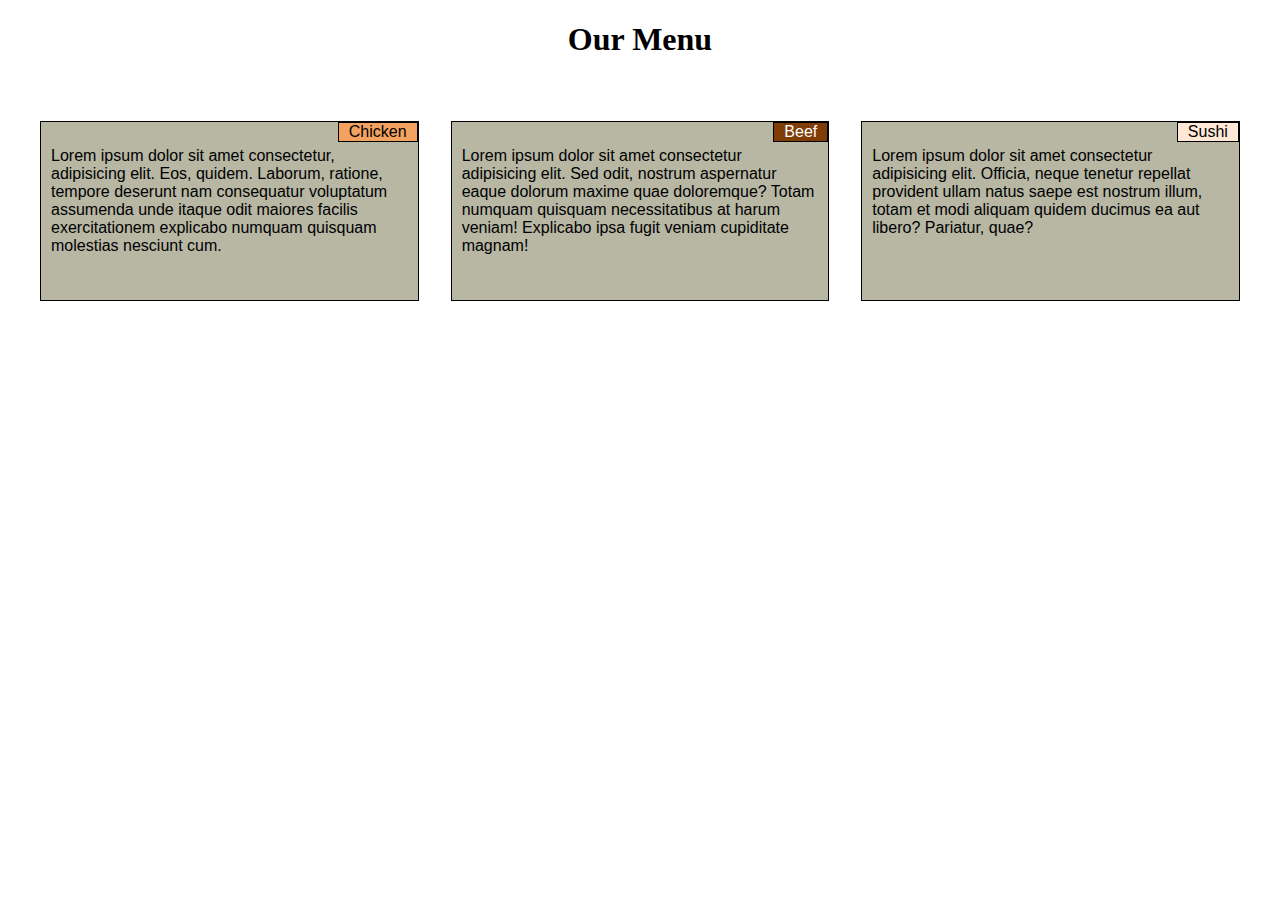
<file: module2-solution/index.html>
<!DOCTYPE html>
<html>

<head>
  <meta charset="utf-8">
  <meta name="viewport" content="width=device-width, initial-scale=1">
  <title>Assignment Solution for Module 2</title>
  <link rel="stylesheet" href="css\styles.css">
</head>

<body>
  <h1>Our Menu</h1>

  <div class="row">
    <div class="col-lg-3 col-md-6">
      <p>
        <span class="chicken">Chicken</span>
        Lorem ipsum dolor sit amet consectetur, adipisicing elit. Eos, quidem. Laborum, ratione, tempore deserunt nam
        consequatur voluptatum assumenda unde itaque odit maiores facilis exercitationem explicabo numquam quisquam
        molestias nesciunt cum.</p>
    </div>
    <div class="col-lg-3 col-md-6">
      <p>
        <span class="Beef">Beef</span>
        Lorem ipsum dolor sit amet consectetur adipisicing elit. Sed odit, nostrum aspernatur eaque dolorum maxime
        quae
        doloremque? Totam numquam quisquam necessitatibus at harum veniam! Explicabo ipsa fugit veniam cupiditate
        magnam!</p>
    </div>
    <div class="col-lg-3 col-md-12">
      <p>
        <span class="Sushi">Sushi</span>
        Lorem ipsum dolor sit amet consectetur adipisicing elit. Officia, neque tenetur repellat provident ullam
        natus
        saepe est nostrum illum, totam et modi aliquam quidem ducimus ea aut libero? Pariatur, quae?</p>
    </div>
  </div>
</body>

</html>
</file>
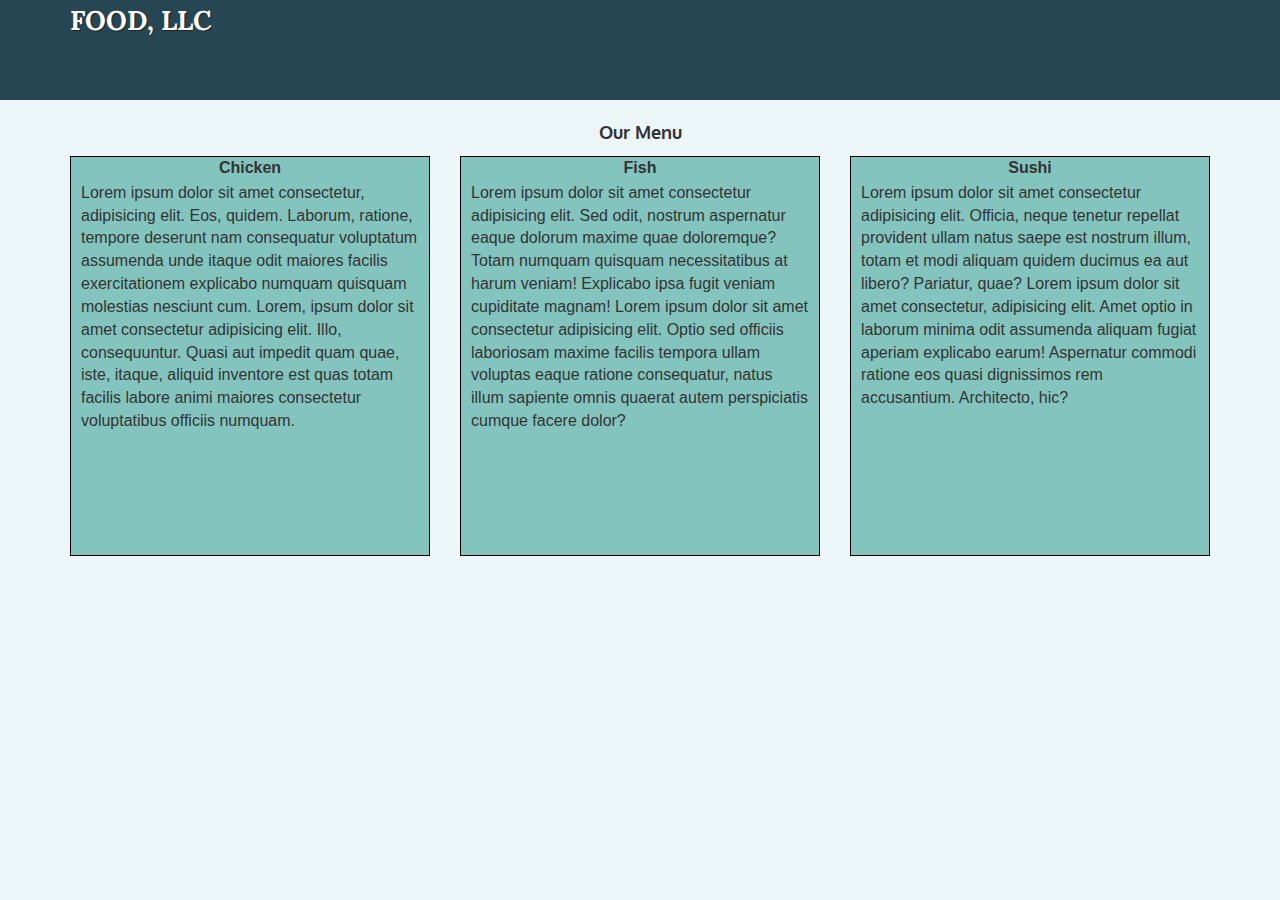
<file: module3-solution/index.html>
<!doctype html>
<html lang="en">

<head>
  <meta charset="utf-8">
  <meta http-equiv="X-UA-Compatible" content="IE=edge">
  <meta name="viewport" content="width=device-width, initial-scale=1">
  <title>Module 3 Solution</title>
  <link rel="stylesheet" href="css/bootstrap.min.css">
  <link rel="stylesheet" href="css/styles.css">
  <link href='https://fonts.googleapis.com/css?family=Oxygen:400,300,700' rel='stylesheet' type='text/css'>
  <link href='https://fonts.googleapis.com/css?family=Lora' rel='stylesheet' type='text/css'>
</head>

<body>
  <header>
    <nav id="header-nav" class="navbar navbar-default">
      <div class="container">
        <div class="navbar-header">

          <div class="navbar-brand">
            <a href="index.html">
              <h1>Food, LLC</h1>
            </a>
          </div>

          <button type="button" class="navbar-toggle collapsed" data-toggle="collapse" data-target="#collapsable-nav"
            aria-expanded="false">
            <span class="sr-only">Toggle navigation</span>
            <span class="icon-bar"></span>
            <span class="icon-bar"></span>
            <span class="icon-bar"></span>
          </button>
        </div>

        <div id="collapsable-nav" class="collapse navbar-collapse">
          <ul id="nav-list" class="nav navbar-nav navbar-right">
            <li>
              <a href="#chicken" class="visible-xs">
                <br class="hidden-xs">Chicken</a>
            </li>
            <li>
              <a href="#Fish" class="visible-xs">
                <br class="hidden-xs">Fish</a>
            </li>
            <li>
              <a href="#Sushi" class="visible-xs">
                <br class="hidden-xs">Sushi</a>
            </li>
          </ul><!-- #nav-list -->
        </div><!-- .collapse .navbar-collapse -->
      </div><!-- .container -->
    </nav><!-- #header-nav -->
  </header>

  <div id="main-content" class="container">
    <div class="text-center">
      <p class="ourMenu">Our Menu</p>
    </div>

    <div id="home-tiles" class="row">
      <div class="col-md-4 col-sm-6 col-xs-12">
        <p class="Menu">
          <span id="chicken" class="chicken">Chicken</span>
          Lorem ipsum dolor sit amet consectetur, adipisicing elit. Eos, quidem. Laborum, ratione, tempore deserunt nam
          consequatur voluptatum assumenda unde itaque odit maiores facilis exercitationem explicabo numquam quisquam
          molestias nesciunt cum. Lorem, ipsum dolor sit amet consectetur adipisicing elit. Illo, consequuntur. Quasi
          aut impedit quam quae, iste, itaque, aliquid inventore est quas totam facilis labore animi maiores consectetur
          voluptatibus officiis numquam.</p>
      </div>
      <div class="col-md-4 col-sm-6 col-xs-12">
        <p class="Menu">
          <span id="Fish" class="Beef">Fish</span>
          Lorem ipsum dolor sit amet consectetur adipisicing elit. Sed odit, nostrum aspernatur eaque dolorum maxime
          quae
          doloremque? Totam numquam quisquam necessitatibus at harum veniam! Explicabo ipsa fugit veniam cupiditate
          magnam! Lorem ipsum dolor sit amet consectetur adipisicing elit. Optio sed officiis laboriosam maxime facilis
          tempora ullam voluptas eaque ratione consequatur, natus illum sapiente omnis quaerat autem perspiciatis cumque
          facere dolor?</p>
      </div>
      <div class="col-md-4 col-sm-12 col-xs-12">
        <p class="Menu">
          <span id="Sushi" class="Sushi">Sushi</span>
          Lorem ipsum dolor sit amet consectetur adipisicing elit. Officia, neque tenetur repellat provident ullam
          natus
          saepe est nostrum illum, totam et modi aliquam quidem ducimus ea aut libero? Pariatur, quae? Lorem ipsum dolor
          sit amet consectetur, adipisicing elit. Amet optio in laborum minima odit assumenda aliquam fugiat aperiam
          explicabo earum! Aspernatur commodi ratione eos quasi dignissimos rem accusantium. Architecto, hic? </p>
      </div>
    </div><!-- End of #home-tiles -->
  </div><!-- End of #main-content -->


  <!-- jQuery (Bootstrap JS plugins depend on it) -->
  <script src="js/jquery-2.1.4.min.js"></script>
  <script src="js/bootstrap.min.js"></script>
  <script src="js/script.js"></script>
</body>

</html>
</file>
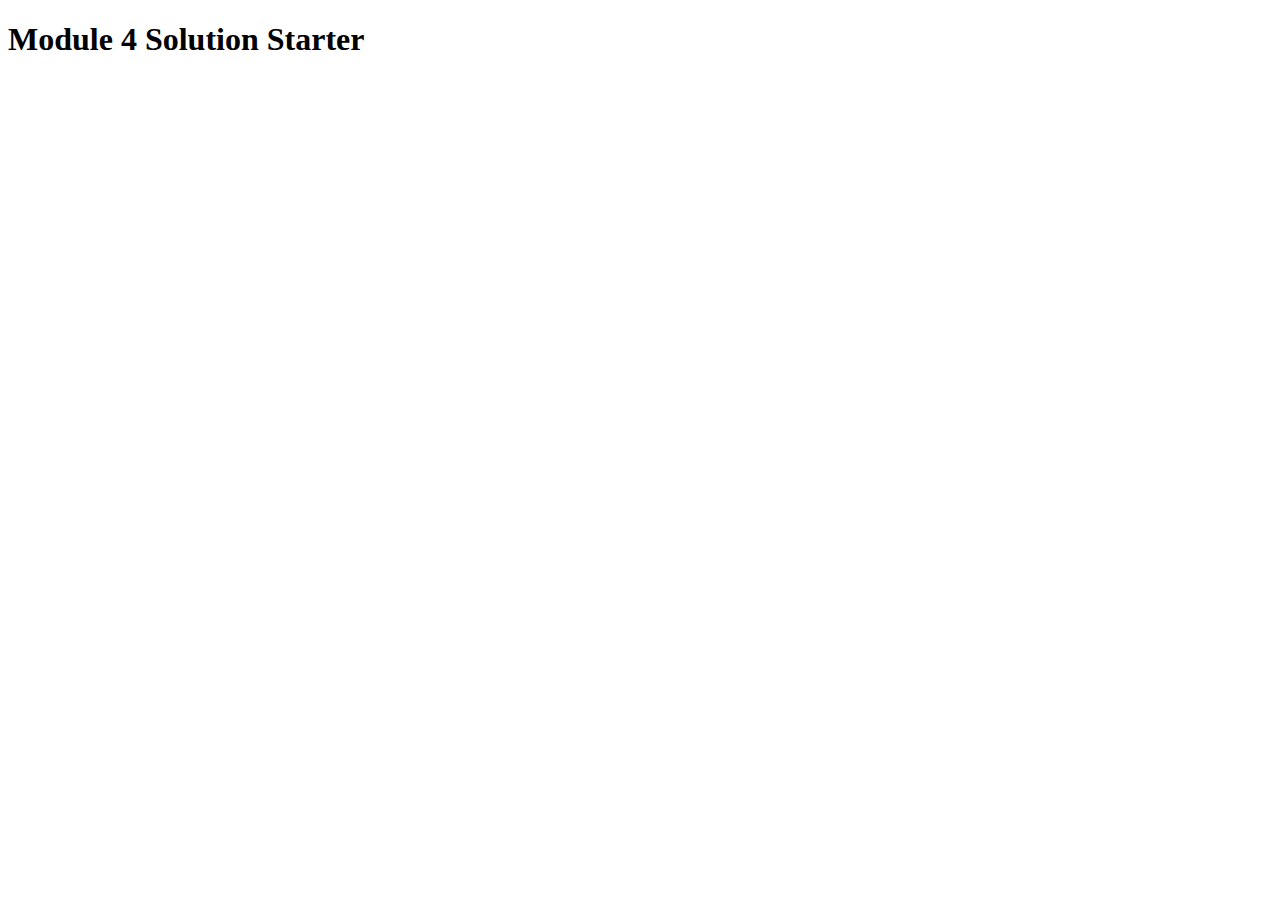
<file: module4-solution/index.html>
<!DOCTYPE html>
<html>
<head>
  <meta charset="utf-8">
  <title>Module 4 Solution Starter</title>
  <script>
    var names = []; // DO NOT REMOVE
  </script>
  <script src="SpeakHello.js"></script>
  <script src="SpeakGoodBye.js"></script>
  <script src="script.js"></script>
</head>
<body>
  <h1>Module 4 Solution Starter</h1>
</body>
</html>
</file>
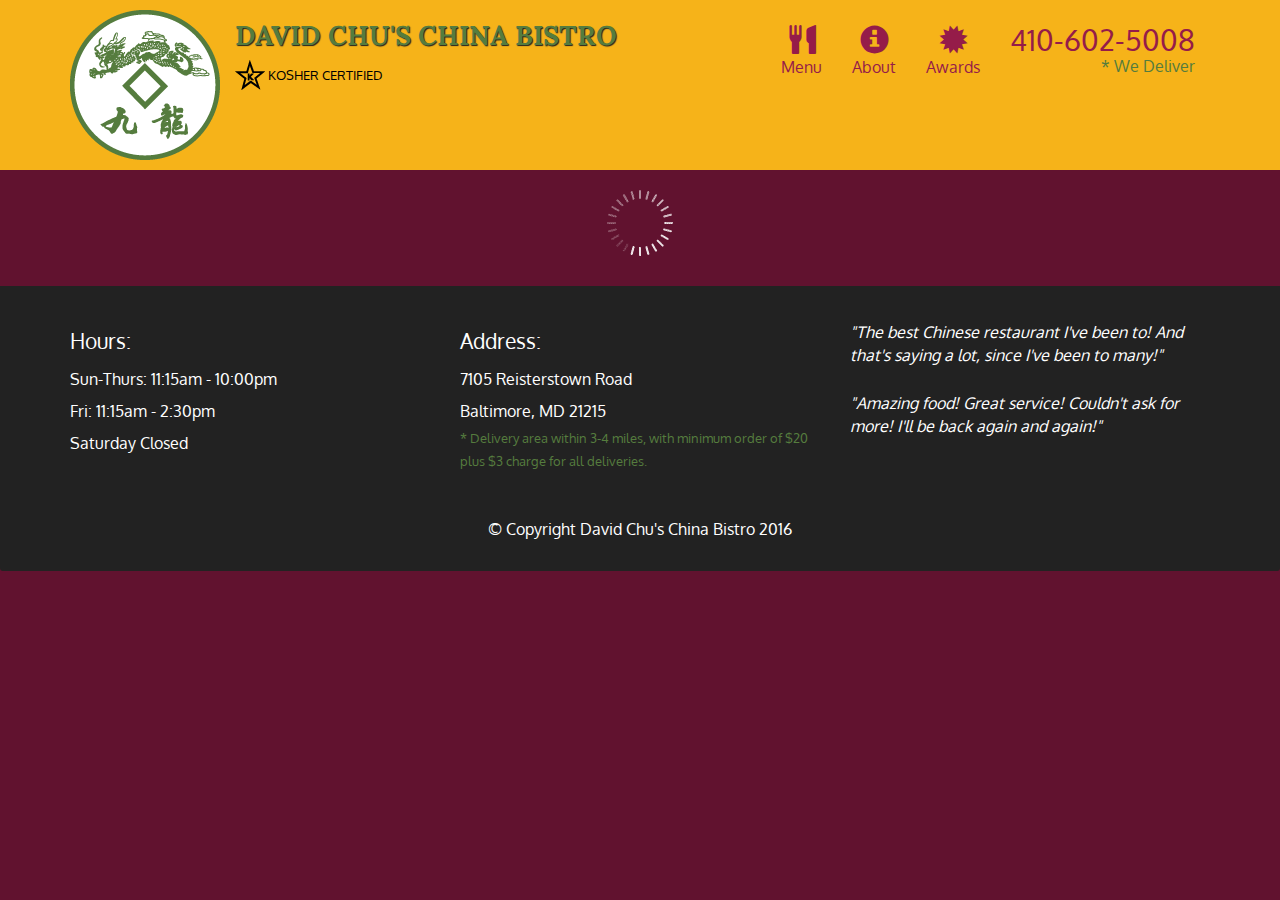
<file: module5-solution/index.html>
<!doctype html>
<html lang="en">
  <head>
    <meta charset="utf-8">
    <meta http-equiv="X-UA-Compatible" content="IE=edge">
    <meta name="viewport" content="width=device-width, initial-scale=1">
    <title>David Chu's China Bistro</title>
    <link rel="stylesheet" href="css/bootstrap.min.css">
    <link rel="stylesheet" href="css/styles.css">
    <link href='https://fonts.googleapis.com/css?family=Oxygen:400,300,700' rel='stylesheet' type='text/css'>
    <link href='https://fonts.googleapis.com/css?family=Lora' rel='stylesheet' type='text/css'>
  </head>
<body>
  <header>
    <nav id="header-nav" class="navbar navbar-default">
      <div class="container">
        <div class="navbar-header">
          <a href="index.html" class="pull-left visible-md visible-lg">
            <div id="logo-img" alt="Logo image"></div>
          </a>

          <div class="navbar-brand">
            <a href="index.html"><h1>David Chu's China Bistro</h1></a>
            <p>
              <img src="images/star-k-logo.png" alt="Kosher certification">
              <span>Kosher Certified</span>
            </p>
          </div>

          <button id="navbarToggle" type="button" class="navbar-toggle collapsed" data-toggle="collapse" data-target="#collapsable-nav" aria-expanded="false">
            <span class="sr-only">Toggle navigation</span>
            <span class="icon-bar"></span>
            <span class="icon-bar"></span>
            <span class="icon-bar"></span>
          </button>
        </div>
        
        <div id="collapsable-nav" class="collapse navbar-collapse">
           <ul id="nav-list" class="nav navbar-nav navbar-right">
            <li id="navHomeButton" class="visible-xs active">
              <a href="index.html">
                <span class="glyphicon glyphicon-home"></span> Home</a>
            </li>
            <li id="navMenuButton">
              <a href="#" onclick="$dc.loadMenuCategories();">
                <span class="glyphicon glyphicon-cutlery"></span><br class="hidden-xs"> Menu</a>
            </li>
            <li>
              <a href="#">
                <span class="glyphicon glyphicon-info-sign"></span><br class="hidden-xs"> About</a>
            </li>
            <li>
              <a href="#">
                <span class="glyphicon glyphicon-certificate"></span><br class="hidden-xs"> Awards</a>
            </li>
            <li id="phone" class="hidden-xs">
              <a href="tel:410-602-5008">
                <span>410-602-5008</span></a><div>* We Deliver</div>
            </li>
          </ul><!-- #nav-list -->
        </div><!-- .collapse .navbar-collapse -->
      </div><!-- .container -->
    </nav><!-- #header-nav -->
  </header>

  <div id="call-btn" class="visible-xs">
    <a class="btn" href="tel:410-602-5008">
    <span class="glyphicon glyphicon-earphone"></span>
    410-602-5008
    </a>
  </div>
  <div id="xs-deliver" class="text-center visible-xs">* We Deliver</div>

  <div id="main-content" class="container"></div>

  <footer class="panel-footer">
    <div class="container">
      <div class="row">
        <section id="hours" class="col-sm-4">
          <span>Hours:</span><br>
          Sun-Thurs: 11:15am - 10:00pm<br>
          Fri: 11:15am - 2:30pm<br>
          Saturday Closed
          <hr class="visible-xs">
        </section>
        <section id="address" class="col-sm-4">
          <span>Address:</span><br>
          7105 Reisterstown Road<br>
          Baltimore, MD 21215
          <p>* Delivery area within 3-4 miles, with minimum order of $20 plus $3 charge for all deliveries.</p>
          <hr class="visible-xs">
        </section>
        <section id="testimonials" class="col-sm-4">
          <p>"The best Chinese restaurant I've been to! And that's saying a lot, since I've been to many!"</p>
          <p>"Amazing food! Great service! Couldn't ask for more! I'll be back again and again!"</p>
        </section>
      </div>
      <div class="text-center">&copy; Copyright David Chu's China Bistro 2016</div>
    </div>
  </footer>

  <!-- jQuery (Bootstrap JS plugins depend on it) -->
  <script src="js/jquery-2.1.4.min.js"></script>
  <script src="js/bootstrap.min.js"></script>
  <script src="js/ajax-utils.js"></script>
  <script src="js/script.js"></script>
</body>
</html>
</file>
<file: module3-solution/css/styles.css>
body {
  font-size: 16px;
  font-family: 'Oxygen', sans-serif;
  background-color: #edf6f9;
}

/** HEADER **/

#header-nav {
  background-color: #264653;
  border-radius: 0;
  border: 0;
}

#logo-img {
  background: url('../images/restaurant-logo_large.png') no-repeat;
  width: 150px;
  height: 150px;
  margin: 10px 15px 10px 0;
}

p.ourMenu {
  font-weight: bold;
  font-size: large;
}

.navbar-brand {
  padding-top: 10px;
  height: 100px;
}

.navbar-brand h1 {
  /* Restaurant name */
  font-family: 'Lora', serif;
  color: #ffffff;
  font-size: 1.5em;
  text-transform: uppercase;
  font-weight: bold;
  text-shadow: 1px 1px 1px #222;
  margin-top: 0;
  margin-bottom: 0;
  line-height: .75;
}

.navbar-brand a:hover, .navbar-brand a:focus {
  text-decoration: none;
}

p.Menu {
  border: 1px solid black;
  background-color: #83c5be;
  width: 100%;
  height: 400px;
  margin-right: auto;
  margin-left: auto;
  padding: 25px 10px 10px 10px;
  font-family: Helvetica;
  position: relative;
}

span.chicken, span.Sushi, span.Beef {
  position: absolute;
  text-align: center;
  width: 100%;
  right: 0;
  top: 0;
  font-weight: bold;
}

.navbar-brand p {
  /* Kosher cert */
  color: #000;
  font-size: 20px;
  margin-top: 15px;
}

.navbar-brand p span {
  /* Star-K */
  vertical-align: middle;
}

#nav-list {
  margin-top: 10px;
}

#nav-list a {
  border: solid #ffffff;
  border-top: 0;
  color: #ffffff;
  text-align: center;
}

#nav-list a:hover {
  background: #E7E7E7;
  color: #000;
}

#nav-list a span {
  font-size: 1.8em;
}

#phone {
  margin-top: 5px;
}

#phone a {
  /* Phone number */
  text-align: right;
  padding-bottom: 0;
}

#phone div {
  /* We Deliver */
  color: #557c3e;
  text-align: right;
  padding-right: 15px;
}

.navbar-header button.navbar-toggle, .navbar-header .icon-bar {
  border: 2px solid #ffffff;
}

.navbar-header button.navbar-toggle {
  clear: both;
  margin-top: -30px;
  float: right;
}

/* END HEADER */

/* FOOTER */

.panel-footer {
  margin-top: 30px;
  padding-top: 35px;
  padding-bottom: 30px;
  background-color: #222;
  border-top: 0;
}

.panel-footer div.row {
  margin-bottom: 35px;
}

#hours, #address {
  line-height: 2;
}

#hours>span, #address>span {
  font-size: 1.3em;
}

#address p {
  color: #557c3e;
  font-size: .8em;
  line-height: 1.8;
}

#testimonials {
  font-style: italic;
}

#testimonials p:nth-child(2) {
  margin-top: 25px;
}

/* END FOOTER */

/* HOME PAGE */

.container .jumbotron {
  border: 2px solid #3F0C1F;
}

#menu-tile, #specials-tile, #map-tile {
  height: 250px;
  width: 100%;
  margin-bottom: 15px;
  position: relative;
  border: 2px solid #3F0C1F;
  overflow: hidden;
}

#menu-tile:hover, #specials-tile:hover, #map-tile:hover {
  box-shadow: 0 1px 5px 1px #cccccc;
}

#menu-tile {
  background: url('../images/menu-tile.jpg') no-repeat;
  background-position: center;
}

#specials-tile {
  background: url('../images/specials-tile.jpg') no-repeat;
  background-position: center;
}

#menu-tile span, #specials-tile span, #map-tile span {
  position: absolute;
  bottom: 0;
  right: 0;
  width: 100%;
  text-align: center;
  font-size: 1.6em;
  text-transform: uppercase;
  background-color: #000;
  color: #fff;
  opacity: .8;
}

/* END HOME PAGE */

/********** Small devices only **********/

@media (min-width: 768px) and (max-width: 991px) {
  /* Home Page */
  .navbar-brand h1 {
    /* Restaurant name */
    padding-top: 10px;
    /*font-size: 5vw;  1vw = 1% of viewport width */
  }
  /* End Home Page */
}

/********** Extra small devices only **********/

@media (max-width: 767px) {
  /* Header */
  .navbar-brand {
    padding-top: 10px;
    height: 80px;
  }
  .navbar-brand h1 {
    /* Restaurant name */
    padding-top: 10px;
    /*font-size: 5vw;  1vw = 1% of viewport width */
  }
  .navbar-brand p {
    /* Kosher cert */
    font-size: .6em;
    margin-top: 12px;
  }
  .navbar-brand p img {
    /* Star-K */
    height: 20px;
  }
  #collapsable-nav a {
    /* Collapsed nav menu text */
    font-size: 1.2em;
  }
  #collapsable-nav a span {
    /* Collapsed nav menu glyph */
    font-size: 1em;
    margin-right: 5px;
  }
  #call-btn>a {
    font-size: 1.5em;
    display: block;
    margin: 0 20px;
    padding: 10px;
    border: 2px solid #fff;
    background-color: #f6b319;
    color: #951c49;
  }
  #xs-deliver {
    margin-top: 5px;
    font-size: .7em;
    letter-spacing: .1em;
    text-transform: uppercase;
  }
  /* End Header */
  /* Footer */
  .panel-footer section {
    margin-bottom: 30px;
    text-align: center;
  }
  .panel-footer section:nth-child(3) {
    margin-bottom: 0;
    /* margin already exists on the whole row */
  }
  .panel-footer section hr {
    width: 50%;
  }
  /* End Footer */
  /* Home Page */
  .container .jumbotron {
    margin-top: 30px;
    padding: 0;
  }
  #menu-tile, #specials-tile {
    width: 360px;
    margin: 0 auto 15px;
  }
}

/********** Super extra small devices Only :-) (e.g., iPhone 4) **********/

@media (max-width: 479px) {
  /* Header */
  .navbar-brand h1 {
    /* Restaurant name */
    padding-top: 10px;
    /* font-size: 6vw; */
  }
  /* End Header */
}
</file>
<file: module5-solution/css/styles.css>
body {
  font-size: 16px;
  color: #fff;
  background-color: #61122f;
  font-family: 'Oxygen', sans-serif;
}

/** HEADER **/
#header-nav {
  background-color: #f6b319;
  border-radius: 0;
  border: 0;
}

#logo-img {
  background: url('../images/restaurant-logo_large.png') no-repeat;
  width: 150px;
  height: 150px;
  margin: 10px 15px 10px 0;
}

.navbar-brand {
  padding-top: 25px;
}
.navbar-brand h1 { /* Restaurant name */
  font-family: 'Lora', serif;
  color: #557c3e;
  font-size: 1.5em;
  text-transform: uppercase;
  font-weight: bold;
  text-shadow: 1px 1px 1px #222;
  margin-top: 0;
  margin-bottom: 0;
  line-height: .75;
}
.navbar-brand a:hover, .navbar-brand a:focus {
  text-decoration: none;
}
.navbar-brand p { /* Kosher cert */
  color: #000;
  text-transform: uppercase;
  font-size: .7em;
  margin-top: 15px;
}
.navbar-brand p span { /* Star-K */
  vertical-align: middle;
}

#nav-list {
  margin-top: 10px;
}
#nav-list a {
  color: #951C49;
  text-align: center;
}
#nav-list a:hover {
  background: #E7E7E7;
}
#nav-list a span {
  font-size: 1.8em;
}

#phone {
  margin-top: 5px;
}
#phone a { /* Phone number */
  text-align: right;
  padding-bottom: 0;
}
#phone div { /* We Deliver */
  color: #557c3e;
  text-align: right;
  padding-right: 15px;
}

.navbar-header button.navbar-toggle, .navbar-header .icon-bar {
  border: 1px solid #61122f;
}
.navbar-header button.navbar-toggle {
  clear: both;
  margin-top: -30px;
}
/* END HEADER */

/* FOOTER */
.panel-footer {
  margin-top: 30px;
  padding-top: 35px;
  padding-bottom: 30px;
  background-color: #222;
  border-top: 0;
}
.panel-footer div.row {
  margin-bottom: 35px;
}
#hours, #address {
  line-height: 2;
}
#hours > span, #address > span {
  font-size: 1.3em;
}
#address p {
  color: #557c3e;
  font-size: .8em;
  line-height: 1.8;
}
#testimonials {
  font-style: italic;
}
#testimonials p:nth-child(2) {
  margin-top: 25px;
}
/* END FOOTER */



/* HOME PAGE */
.container .jumbotron {
  box-shadow: 0 0 50px #3F0C1F;
  border: 2px solid #3F0C1F;
}

#menu-tile, #specials-tile, #map-tile {
  height: 250px;
  width: 100%;
  margin-bottom: 15px;
  position: relative;
  border: 2px solid #3F0C1F;
  overflow: hidden;
}
#menu-tile:hover, #specials-tile:hover, #map-tile:hover {
  box-shadow: 0 1px 5px 1px #cccccc;
}
#menu-tile {
  background: url('../images/menu-tile.jpg') no-repeat;
  background-position: center;
}
#specials-tile {
  background: url('../images/specials-tile.jpg') no-repeat;
  background-position: center;
}
#menu-tile span, #specials-tile span, #map-tile span {
  position: absolute;
  bottom: 0;
  right: 0;
  width: 100%;
  text-align: center;
  font-size: 1.6em;
  text-transform: uppercase;
  background-color: #000;
  color: #fff;
  opacity: .8;
}
/* END HOME PAGE */

/* MENU CATEGORIES PAGE */
.category-tile { 
  position: relative;
  border: 2px solid #3F0C1F;
  overflow: hidden;
  width: 200px;
  height: 200px;
  margin: 0 auto 15px;
}
.category-tile span {
  position: absolute;
  bottom: 0;
  right: 0;
  width: 100%;
  text-align: center;
  font-size: 1.2em;
  text-transform: uppercase;
  background-color: #000;
  color: #fff;
  opacity: .8;
}
.category-tile:hover {
  box-shadow: 0 1px 5px 1px #cccccc;
}

#menu-categories-title + div {
  margin-bottom: 50px;
}
/* END MENU CATEGORIES PAGE */

/* SINGLE CATEGORY PAGE */
.menu-item-tile {
  margin-bottom: 25px;
}
.menu-item-tile hr {
  width: 80%;
}
.menu-item-tile .menu-item-price {
  font-size: 1.1em;
  text-align: right;
  margin-top: -15px;
  margin-right: -15px;
}
.menu-item-tile .menu-item-price span {
  font-size: .6em;
}
.menu-item-photo {
  position: relative;
  border: 2px solid #3F0C1F; 
  overflow: hidden;
  padding: 0;
  margin-right: -15px;
  margin-left: auto;
  margin-bottom: 20px;
  max-width: 250px;
}
.menu-item-photo div {
  position: absolute;
  bottom: 0;
  right: 0;
  width: 80px;
  background-color: #557c3e;
  text-align: center;
}
.menu-item-description {
  padding-right: 30px;
}
h3.menu-item-title {
  margin: 0 0 10px;
}
.menu-item-details {
  font-size: .9em;
  font-style: italic;
}
/* END SINGLE CATEGORY PAGE */


/********** Large devices only **********/
@media (min-width: 1200px) {
  .container .jumbotron {
    background: url('../images/jumbotron_1200.jpg') no-repeat;
    height: 675px;
  }
}

/********** Medium devices only **********/
@media (min-width: 992px) and (max-width: 1199px) {
  /* Header */
  #logo-img {
    background: url('../images/restaurant-logo_medium.png') no-repeat;
    width: 100px;
    height: 100px;
    margin: 5px 5px 5px 0;
  }
  /* End Header */

  /* Home Page */
  .container .jumbotron {
    background: url('../images/jumbotron_992.jpg') no-repeat;
    height: 558px;
  }
  /* End Home Page */
}

/********** Small devices only **********/
@media (min-width: 768px) and (max-width: 991px) {
  /* Home Page */
  .container .jumbotron {
    background: url('../images/jumbotron_768.jpg') no-repeat;
    height: 432px;
  }
  /* End Home Page */
}

/********** Extra small devices only **********/
@media (max-width: 767px) {
  /* Header */
  .navbar-brand {
    padding-top: 10px;
    height: 80px;
  }
  .navbar-brand h1 { /* Restaurant name */
    padding-top: 10px;
    font-size: 5vw; /* 1vw = 1% of viewport width */
  }
  .navbar-brand p { /* Kosher cert */
    font-size: .6em;
    margin-top: 12px;
  }
  .navbar-brand p img { /* Star-K */
    height: 20px;
  }

  #collapsable-nav a { /* Collapsed nav menu text */
    font-size: 1.2em;
  }
  #collapsable-nav a span { /* Collapsed nav menu glyph */
    font-size: 1em;
    margin-right: 5px;
  }

  #call-btn > a {
    font-size: 1.5em;
    display: block;
    margin: 0 20px;
    padding: 10px;
    border: 2px solid #fff;
    background-color: #f6b319;
    color: #951c49;
  }
  #xs-deliver {
    margin-top: 5px;
    font-size: .7em;
    letter-spacing: .1em;
    text-transform: uppercase;
  }
  /* End Header */

  /* Footer */
  .panel-footer section {
    margin-bottom: 30px;
    text-align: center;
  }
  .panel-footer section:nth-child(3) {
    margin-bottom: 0; /* margin already exists on the whole row */
  }
  .panel-footer section hr {
    width: 50%;
  }
  /* End Footer */

  /* Home Page */
  .container .jumbotron {
    margin-top: 30px;
    padding: 0;
  }
  #menu-tile, #specials-tile {
    width: 360px;
    margin: 0 auto 15px;
  }

  .menu-item-photo {
    margin-right: auto;
  }
  .menu-item-tile .menu-item-price {
    text-align: center;
  }
  .menu-item-description {
    text-align: center;;
  }
}


/********** Super extra small devices Only :-) (e.g., iPhone 4) **********/
@media (max-width: 479px) {
  /* Header */
  .navbar-brand h1 { /* Restaurant name */
    padding-top: 5px;
    font-size: 6vw;
  }
  /* End Header */
  
  /* Home page */
  #menu-tile, #specials-tile {
    width: 280px;
    margin: 0 auto 15px;
  }

  .col-xxs-12 {
    position: relative;
    min-height: 1px;
    padding-right: 15px;
    padding-left: 15px;
    float: left;
    width: 100%;
  }
}
</file>
